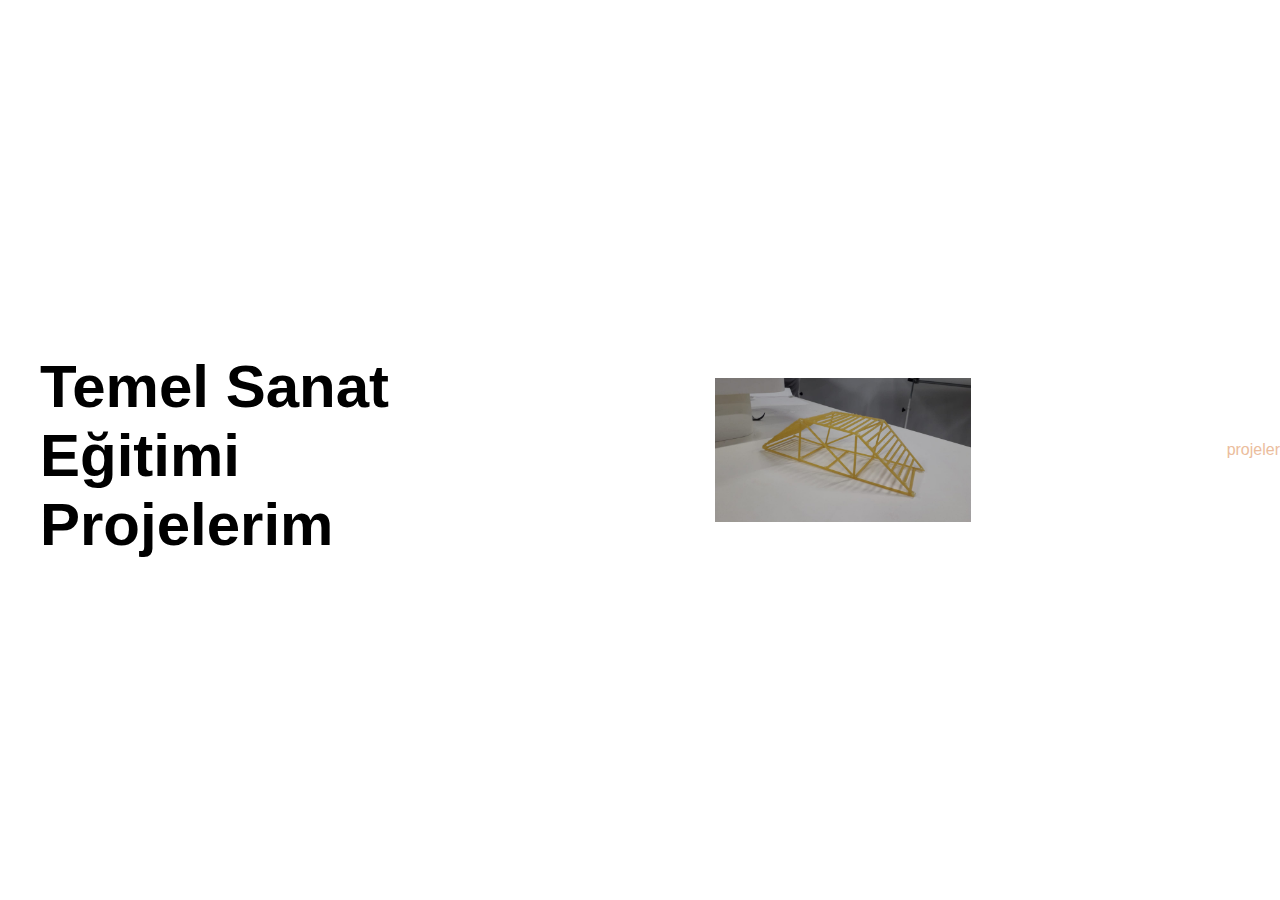
<file: maket.html>
<!DOCTYPE html>
<html lang="en">
<head>
    <meta charset="UTF-8">
    <meta name="viewport" content="width=device-width, initial-scale=1.0">
    <title> temel sanat Eğitimi</title>
    <link rel="stylesheet" href="styles.css">
</head>
<body>
    
    <h1> Temel Sanat Eğitimi Projelerim</h1>

                <div class="rsm-container">
                <img class="resim" src="img9.jpeg" alt="Resim 3">
            </div>


    <a href="projeler.html">projeler</a>
    
     
    
</body>
</html>
</file>
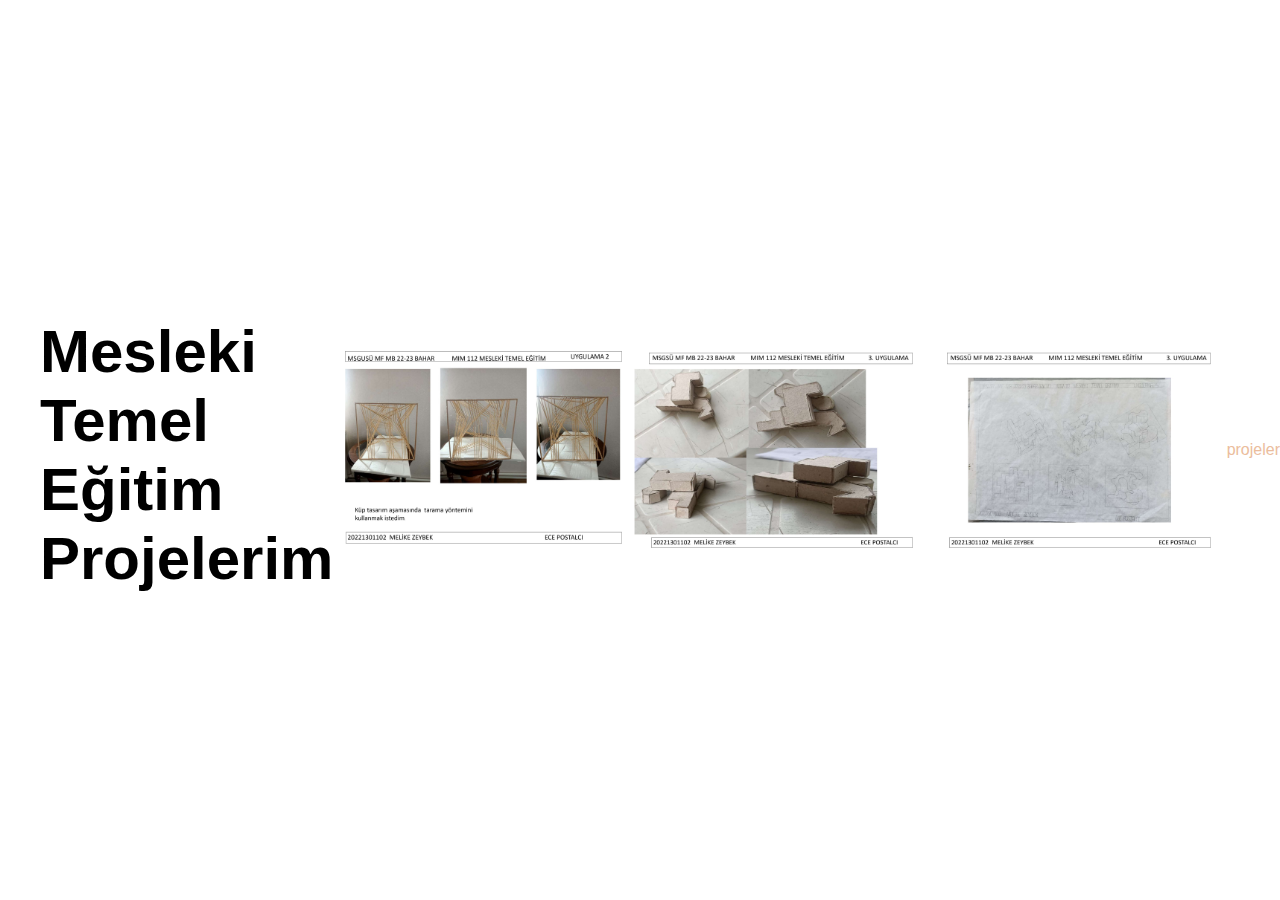
<file: meslekitemeleğitim.html>
<!DOCTYPE html>
<html lang="en">
<head>
    <meta charset="UTF-8">
    <meta name="viewport" content="width=device-width, initial-scale=1.0">
    <title>Mesleki Temel Eğitim</title>
    <link rel="stylesheet" href="styles.css">
</head>
<body>
    <h1>Mesleki Temel Eğitim Projelerim</h1>

    
    <div class="rsm-container">
        <img class="resim" src="img1.jpg" alt="Resim 1">
        <img class="resim" src="img3.jpg" alt="Resim 2">
        <img class="resim" src="img5.jpeg" alt="Resim 3">
    </div>

    <a href="projeler.html">projeler</a>
</div>
    
</body>
</html>
</file>
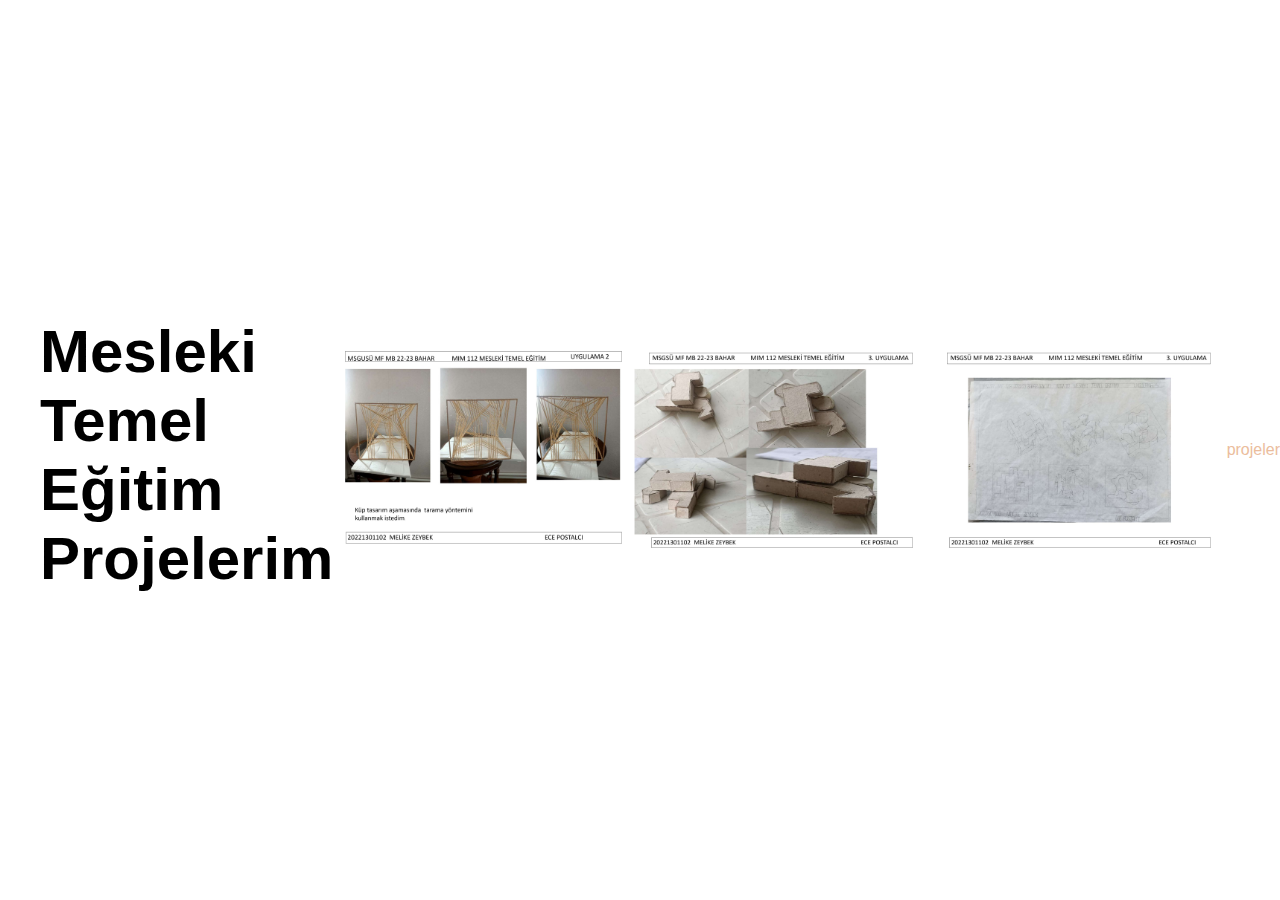
<file: mte.html>
<!DOCTYPE html>
<html lang="en">
<head>
    <meta charset="UTF-8">
    <meta name="viewport" content="width=device-width, initial-scale=1.0">
    <title>Mesleki Temel Eğitim</title>
    <link rel="stylesheet" href="styles.css">
</head>
<body>
    <h1>Mesleki Temel Eğitim Projelerim</h1>

    
    <div class="rsm-container">
        <img class="resim" src="img1.jpg" alt="Resim 1">
        <img class="resim" src="img3.jpg" alt="Resim 2">
        <img class="resim" src="img5.jpeg" alt="Resim 3">
    </div>

    <a href="projeler.html">projeler</a>
</div>
    
</body>
</html>
</file>
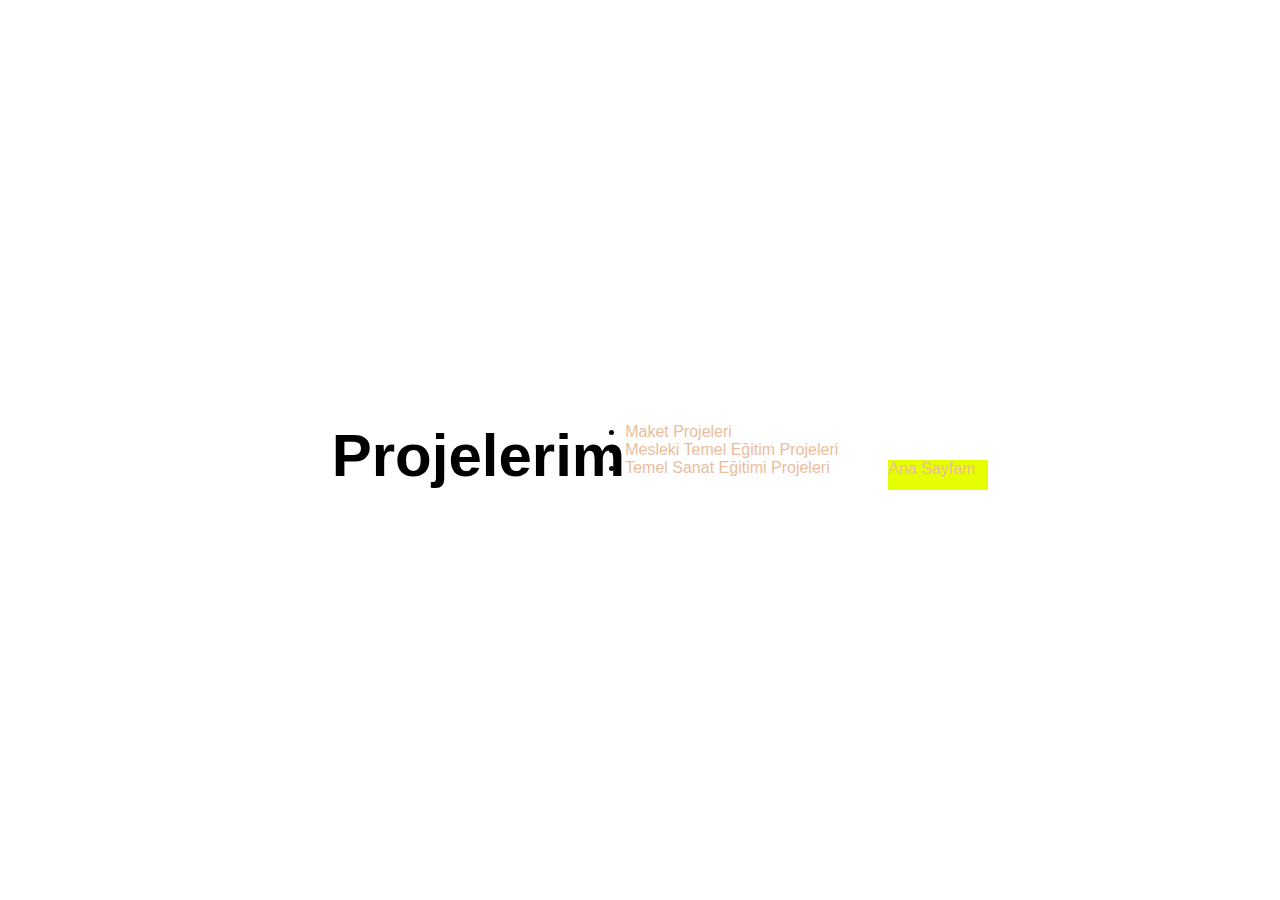
<file: projeler.html>
<!DOCTYPE html>
<html lang="en">
<head>
    <meta charset="UTF-8">
    <meta name="viewport" content="width=device-width, initial-scale=1.0">
    <title>projelerim</title>
    <link rel="stylesheet" href="styles.css">
</head>
<body>
    <h1 class="header">Projelerim</h1>
    
    <ul class="baş">
        <li><a href="maket.html">Maket Projeleri</a></li>
        <li><a href="mte.html">Mesleki Temel Eğitim Projeleri</a></li>

        <li><a href="temelsanat.html">Temel Sanat Eğitimi Projeleri</a></li>
    </ul>

    <div class="link">
        <a href="index.html">Ana Sayfam</a>
        </div>

    
</body>
</html>
</file>
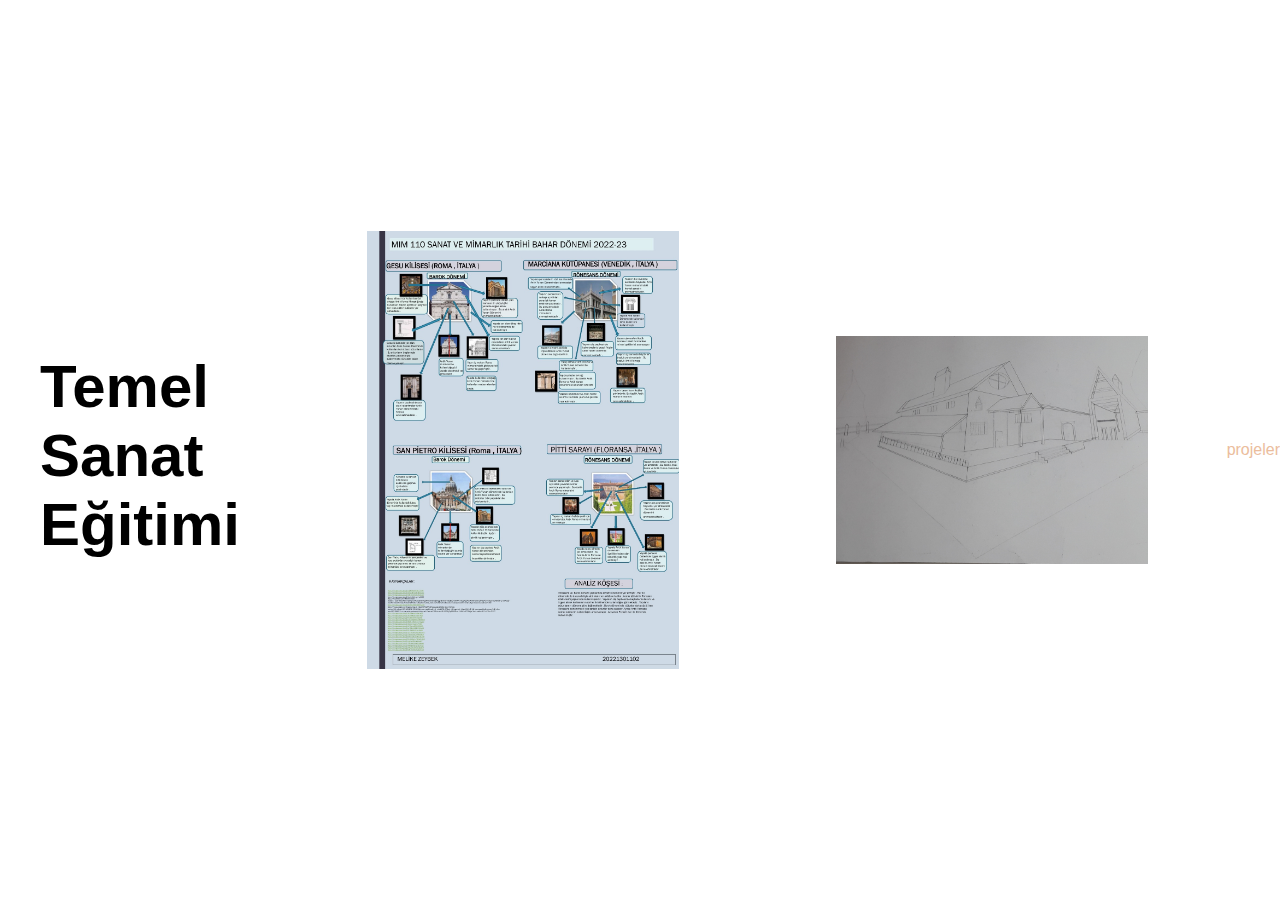
<file: temelsanat.html>
<!DOCTYPE html>
<html lang="en">
<head>
    <meta charset="UTF-8">
    <meta name="viewport" content="width=device-width, initial-scale=1.0">
    <title>Temel Sanat Eğitimi</title>
    <link rel="stylesheet" href="styles.css">
</head>
<body>
    <h1>Temel Sanat Eğitimi</h1>
    <div class="rsm-container">
        <img class="resim" src="img4.jpg" alt="Resim 1">
        <img class="resim" src="img7.jpeg" alt="Resim 2">
    </div>

    <a href="projeler.html">projeler</a>
</div>
    
    
</body>
</html>
</file>
<file: styles.css>
*{
    padding: 0;
    margin: 0;
    font-family: sans-serif;
    
}


a {
    color: rgb(235, 189, 157);
    text-decoration: none;
}

#saat {
    font-size: 100px;
    color: rgb(100, 212, 15);
    margin-left: 100px;
    margin-bottom: 20px;
}

.banner{
    height: 100vh;
    width: 100%;
    background-image:url("img8.jpeg");
    background-size: cover;
    background-position: center;
  
    
}
.navbar{
    display: flex;
    width: 100%;
    padding: 32px  0;
    align-items: center;
    justify-content: flex-end;
}


.menu-item{
    padding-right: 30px;
}
.menu-item a{
    font-weight: 800;
}
    
    .content{
       max-width:  100%;
        position: absolute;
        top: 30%;
        color: chocolate;
        padding-left: 50px;
       
        

    }
    .content h1 {
        font-size: 5vw;
        margin-block-start: auto;
        

    }
    .content p {
        margin: 20px auto;
        font-size: 30px;
    }
    .content i {
        font-size: 25px;
        padding: 15px 0;
        margin: 20px;
        cursor: pointer;
        
        
        
    }
    .content i:hover{
        color: rgb(204, 193, 38);
        transition: 2s;
    }
    .ikon{
        font-size: 30px;
       position: absolute;
       right: 10px;
       bottom: 10px;
    
    
    }
    /*iletisim bölümü özelllikleri başlangıç */
    *{
        margin: 0;
        padding: 0;
        box-sizing: border-box;
       
    }
        
    body{
        font-family:"poppins",sans-serif;
        
        


      
        
      
        
        
    }
    .container{
        width: 85%;
        background:white;
        border-radius: 6px;
        padding:30px 30px 30px 30px;
        box-shadow: 0 5px 10px rgb(0,0,0.2);
        margin-top: 250px;
        margin-left: 150px;
        



    }
    .container .contentt .left-side {
        width: 25%;
        height: 100%;
        display: flex;
        flex-direction: column;
        align-items: center;
        justify-content: center;
        margin-top: 15px;
        position: relative;

    }

    .contentt{
        display: flex;
    }
    .contentt .left-side::before {
        content:'';
        position: absolute;
        height: 70%;
        width: 2px;
        right: -15px;
        top: 50%;
        transform:translateY(-50%);

    }
    .contentt .left-side .details{
        margin: 14px;
        text-align: center;
    }
    .contentt .left-side .details i{
        font-size: 30px;
        color: blueviolet;
        margin-bottom: 10px;
    }
    .contentt .left-side .details .topic {
        font-size: 18px;
        font-weight: 500;
    }
    .contentt .left-side .details .text {
        font-size: 14px;
        color: red;
    }
    .contentt .right-side{
        width: 75%;
        margin-left: auto;
    }
    .right-side .topic-text {
        font-size: 23px;
        font-weight: 600;
        color: rgb(255, 123, 0);
    }
    .right-side .input-box{
        height: 50px;
        width: 100%;
        margin: 12px 0;
    }
    .input-box input,
    .input-box textarea{
        height: 100%;
        width: 100%;
        border: none;
        outline: none;
        font-size: 16px;
        background: #afb64f;
        border-radius: 6px;
        padding: 0 15px;
        resize: none;
    }
    .message-box{
        min-height: 110px;
    }
    .input-box textarea {
        padding-top: 6px;
    }
    .right-side .button {
        display: inline-block;
        margin-top: 12px;
    }
    .button-input{
        color: rgb(36, 37, 25);
        font-size: 18px;
        outline: none;
        border: none;
        padding: 8px 16px;
        border-radius: 6px;
        background: rgb(167, 54, 54);
        cursor: pointer;
        transition: all 0.3 ease;

        
    }
    .button input:hover {
        background: yellowgreen;
        
    }
    
    .link{
        margin-top:50px;
        margin-left: 50px;
        background-color: rgb(255, 238, 0);
        height: 30px;
        width: 100px;
        
    }
    /* hakkımda */
    
       
      
      
       
        
        
    

    .ana-bölüm{
        display: flex;
        flex-direction: column;
     
    }

    
    .header-right {
        display: flex;
       max-width: 33%;
        
        background:white;
        border-radius: 6px;
        padding: 20px 20px 30px 20px;
        margin-left:  35px;
      /*  box-shadow: 0 10px 10px rgb(0,0,0.2);*/
       
    
        


    }
    .header-right h1{
        font-size: 20px;
        
        font-size: 2vw;
    }
    .paragraf p{
        font-size: 30px;
        margin-left: 50px;
    }

    .link{
        margin-top:50px;
        margin-left: 50px;
        background-color: rgb(229, 255, 0);
        height: 30px;
        width: 100px;
        
    }
    body {
        font-family: Arial, sans-serif;
        display: flex;
        justify-content: center;
        align-items: center;
        height: 100vh;
        margin: 0;
    }


    
    


    /*mesleki temel eğitim projeleri*/

   

    h1{
        font-size: 60px;
        margin-top: 10px;
        margin-left: 40px;
    }
    .wrapper{
        text-align: center;
        margin-left: auto;
        margin-right: auto;

    }

    .parent {
        width: 37%;
        margin: 80px;
        height: 280px;
        overflow: hidden;
        position: relative;
        display: inline-block;
        cursor: pointer;
        box-shadow: 0 4px 6px -1px rgb(0,0,0);
        border-radius: 10px;

    }

    .child{
        height: 100%;
        width: 100%;
        background-size: cover;
        transition: all 1.1s;
    }

    .bg-1{
        background-image: url(derinlıik.jpg);
    }

    
    
    

    .bg-3{
        background-image: url(çift\ kaçış.jpg);
    }

    .bg-4{
        background-image: url(küp.jpg);
    }


    .resim {
        width: 33.33%;   /* Her bir resmin genişliği sayfanın 1/3'ü */
        height: auto;    /* Genişlik oranını koru */
        box-sizing: border-box; /* padding ve border'ı genişliğe dahil et */
    }    
    .rsm-container {
        display: flex;
        justify-content: space-around; /* Resimleri container içinde hizala */
        align-items: center;           /* Dikey hizalamayı ortala */
        height: 100vh;     
    }







    .parent:hover .child {
        transform: scale(1.2);
    }
    
    .link{
        margin-top:50px;
        margin-left: 50px;
        background-color: rgb(229, 255, 0);
        height: 30px;
        width: 100px;
        
    }
        

    
/*maket*/


    .big-1{
        background-image: url(hibrit.jpg);
    }

    
    
    

    .big-3{
        background-image: url(tarih.jpg);
    }

    .big-4{
        background-image: url(derinlik.jpg);
    }

    /*temel sanat eğitimi*/
    .biig-1{
        background-image: url(doku.jpeg);
    }

    
    
    

    .biig-3{
        background-image: url(iç\ perspektif.jpg);
    }

    .biig-4{
        background-image: url(d1.jpeg);
    }

    .link{
        margin-top:50px;
        margin-left: 50px;
        background-color: rgb(229, 255, 0);
        height: 30px;
        width: 100px;
        
    }
</file>
